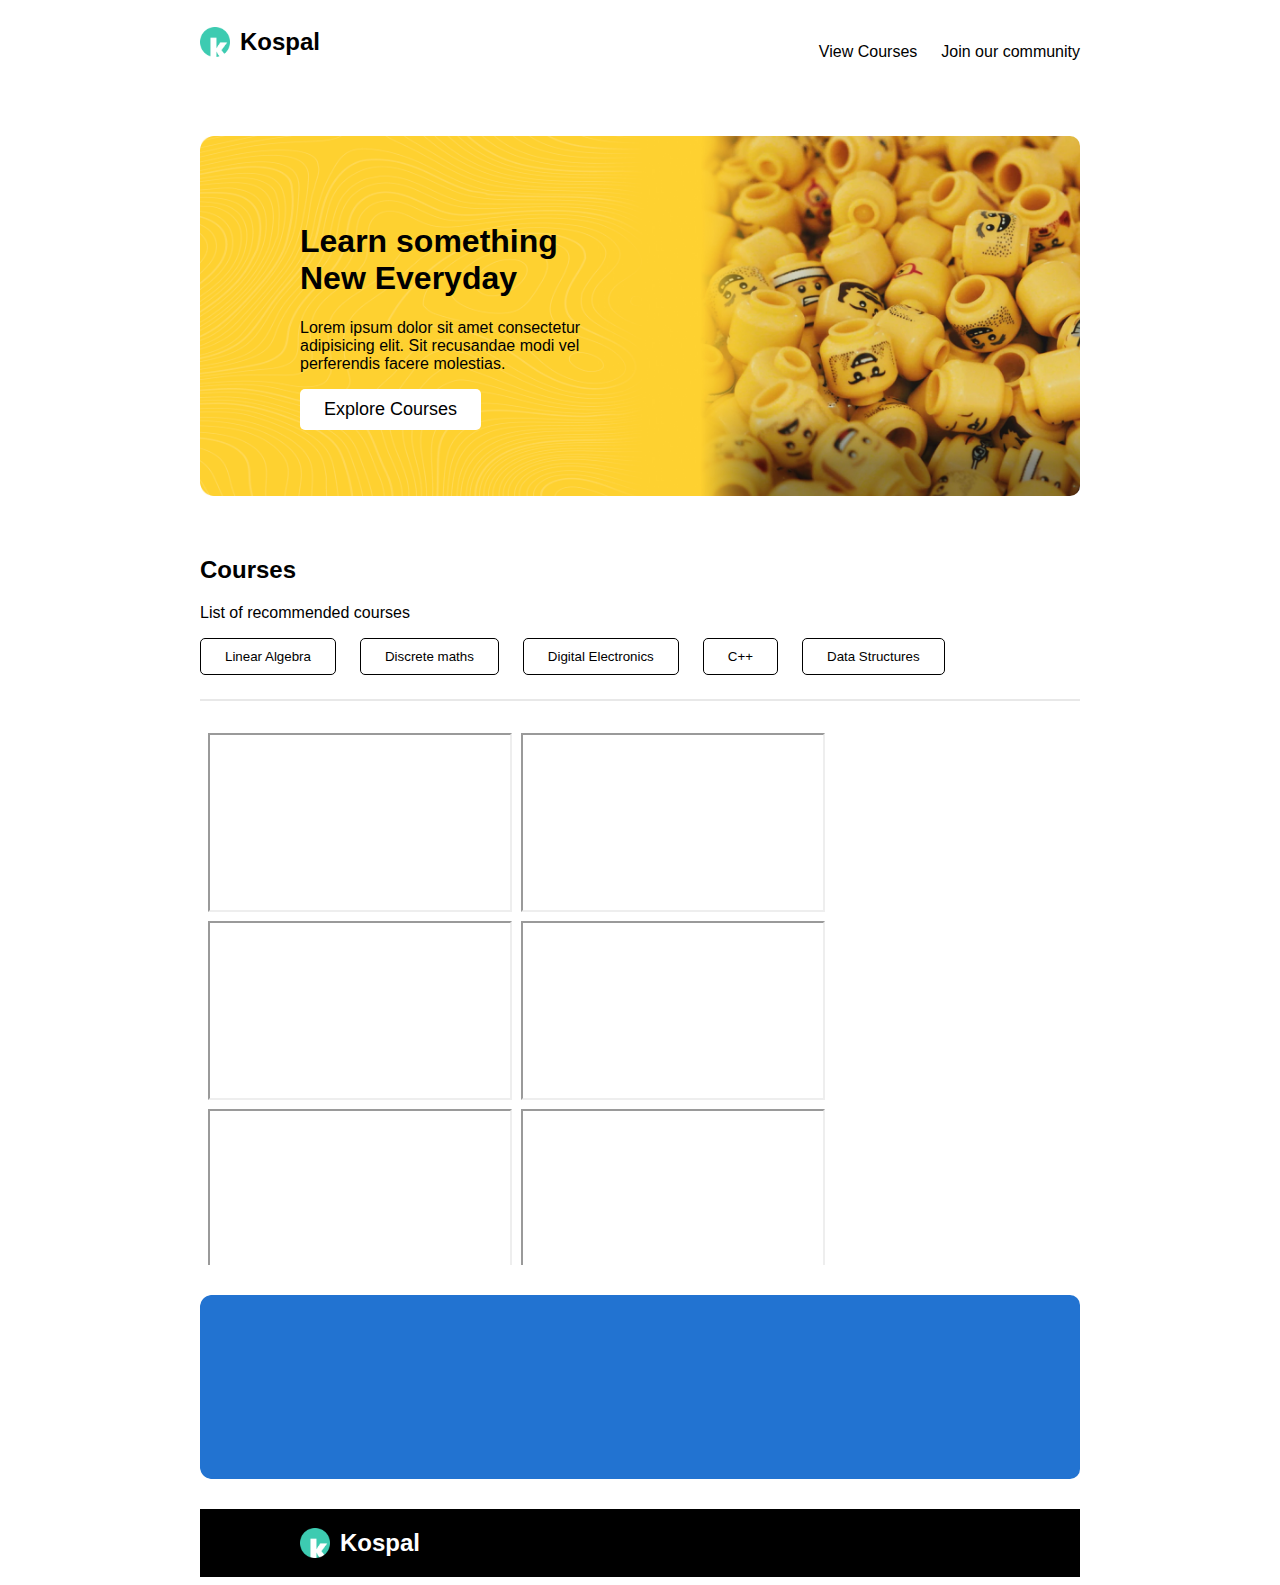
<file: index.html>
<!DOCTYPE html>
<html lang="en">
  <head>
    <meta charset="UTF-8" />
    <meta name="viewport" content="width=device-width, initial-scale=1.0" />
    <title>Document</title>
    <link rel="stylesheet" href="style.css" />
    <link rel="stylesheet" href="mqstyles.css" />
  </head>
  <body>
    <header>
      <nav>
        <div class="logo">
          <img src="./img/K-logo.png" alt="Logo" class="logo_img" />
          <h2><a href="#">Kospal</a></h2>
        </div>
        <div class="links top_links">
          <a href="#videos">View Courses</a>
          <a href="#">Join our community</a>
        </div>
      </nav>

      <div class="hero">
        <div class="content">
          <h1>Learn something New Everyday</h1>
          <p class="sub_text">
            Lorem ipsum dolor sit amet consectetur adipisicing elit. Sit
            recusandae modi vel perferendis facere molestias.
          </p>
          <button class="btn_primary">
            <a href="#videos">Explore Courses</a>
          </button>
        </div>
      </div>
    </header>

    <section class="courses">
      <div class="section_label">
        <h2>Courses</h2>
        <p class="sub_text">List of recommended courses</p>
      </div>

      <div class="course_tabs">
        <button class="btn_outline"><a href="#">Linear Algebra</a></button>
        <button class="btn_outline"><a href="#">Discrete maths</a></button>
        <button class="btn_outline"><a href="#">Digital Electronics</a></button>
        <button class="btn_outline"><a href="#">C++</a></button>
        <button class="btn_outline">
          <a href="./dataStructures.html" target="courses">Data Structures</a>
        </button>
      </div>
      <hr />
    </section>

    <section class="videos_section" id="videos">
      <iframe
        class="parent_frame"
        src="./randomCourses.html"
        frameborder="0"
        name="courses"
      ></iframe>
    </section>

    <div class="subscribe"></div>

    <footer>
      <div class="logo">
        <img src="./img/K-logo.png" alt="Logo" class="logo_img" />
        <h2><a href="#">Kospal</a></h2>
      </div>

      <div class="links"></div>
    </footer>
  </body>
</html>
</file>
<file: style.css>
body {
  font-family: poppins, sans-serif;
  padding: 0px 15% 0 15%;
}

nav {
  display: flex;
  justify-content: space-between;
  align-items: baseline;
}

.logo {
  display: flex;
  align-items: center;
  gap: 10px;
}

.logo_img {
  width: 30px;
  height: auto;
}

.links {
  display: flex;
  gap: 24px;
}

a {
  text-decoration: none;
  color: black;
}

.hero {
  background: url(./img/Hero.jpg);
  height: 40vh;
  width: auto;
  margin-top: 60px;
  border-radius: 10px;

  background-size: cover;

  display: flex;
  flex-direction: column;
  align-items: flex-start;
  justify-content: center;
  padding: 0 0 0 100px;
}

.content {
  width: 40%;
}

.section_label {
  margin-top: 60px;
}

.course_tabs {
  display: flex;
  gap: 24px;
}

button {
  border: none;
  width: auto;
  padding: 10px 24px;
  background: none;
  border: 1px solid black;
  border-radius: 5px;
  transition: 0.3s ease-in-out;

  font-family: poppins, sans-serif;
}

button:hover {
  color: black;
  background: rgb(218, 218, 218);
  border: 1px solid rgb(218, 218, 218);
  border: none;
}

.btn_primary {
  background: white;
  border: none;
}

.btn_primary:hover {
  background: white;
  border: none;
  transform: scale(1.05);
}

.btn_primary a {
  font-size: 18px;
}

hr {
  margin: 24px 0;
  border: 1px solid rgb(232, 232, 232);
}

.videos_section {
  display: flex;
  justify-content: center;

  flex-wrap: wrap;
}

.parent_frame {
  width: 100%;
  height: 60vh;
}

.child_iframe {
  width: 300px;
  height: 175px;
  margin: 0 5px 5px 0;
}

.subscribe {
  background: url(./img/Simple.png);
  width: 100%;
  height: 184px;
  background-size: cover;
  margin: 30px 0;
  border-radius: 10px;
}

footer {
  background-color: black;
  color: white;
  padding: 0 0 0 100px;

  a {
    color: white;
  }
}
</file>
<file: mqstyles.css>
@media screen and (max-width: 600px) {
  body {
    padding: 0;
    overflow: hidden;
    padding: 10px 10px;
  }

  .hero {
    display: none;
  }

  .course_tabs {
    overflow-x: auto;
    white-space: nowrap;
    padding: 10px 10px;
    width: 100%;
    margin-bottom: 30px;

    a {
      font-size: 12px;
    }
  }

  .top_links {
    display: none;
  }

  .section_label {
    margin-top: 10px;
  }

  .videos_section {
    overflow: hidden;
  }

  .parent_frame {
    overflow: hidden;
  }
}
</file>
